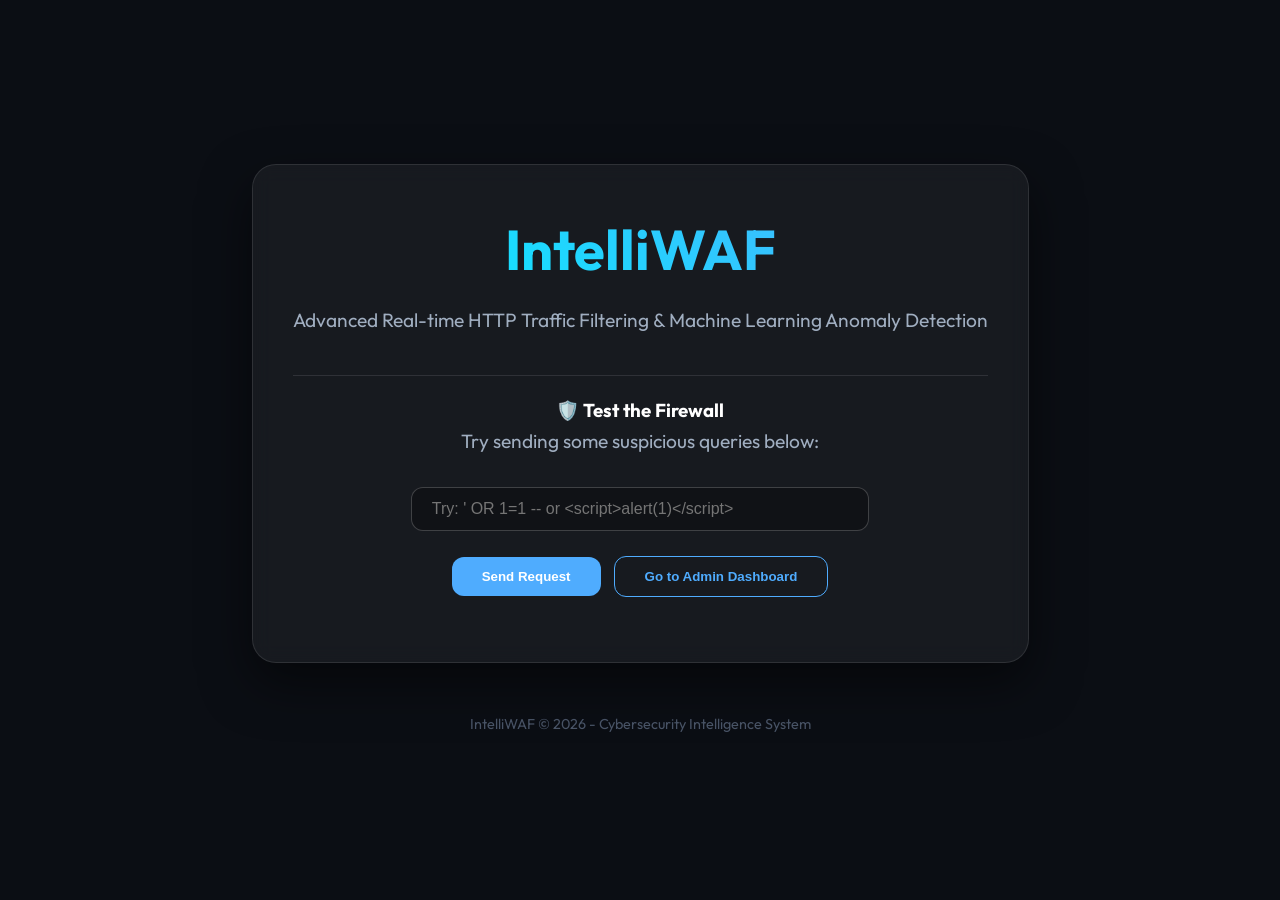
<file: templates/index.html>
<!DOCTYPE html>
<html lang="en">
<head>
    <meta charset="UTF-8">
    <meta name="viewport" content="width=device-width, initial-scale=1.0">
    <title>IntelliWAF | Intelligent Firewall</title>
    <link rel="stylesheet" href="/static/css/style.css">
    <link href="https://fonts.googleapis.com/css2?family=Outfit:wght@300;400;600;700&display=swap" rel="stylesheet">
    <style>
        body { font-family: 'Outfit', sans-serif; background: #0b0e14; color: #fff; margin: 0; display: flex; flex-direction: column; min-height: 100vh; justify-content: center; align-items: center; text-align: center;}
        .container { max-width: 800px; padding: 40px; background: rgba(255, 255, 255, 0.05); border-radius: 24px; backdrop-filter: blur(10px); border: 1px solid rgba(255, 255, 255, 0.1); box-shadow: 0 20px 50px rgba(0,0,0,0.5); }
        h1 { font-size: 3.5rem; margin-bottom: 10px; background: linear-gradient(45deg, #00f2fe, #4facfe); -webkit-background-clip: text; -webkit-text-fill-color: transparent; }
        p { color: #a0aec0; font-size: 1.2rem; margin-bottom: 30px; }
        .test-box { margin-top: 40px; padding: 20px; border-top: 1px solid rgba(255, 255, 255, 0.1); }
        input { padding: 12px 20px; border-radius: 12px; border: 1px solid rgba(255,255,255,0.2); background: rgba(0,0,0,0.3); color: white; width: 70%; margin-bottom: 20px; font-size: 1rem; }
        .btn { padding: 12px 30px; border-radius: 12px; border: none; background: #4facfe; color: white; font-weight: 600; cursor: pointer; transition: 0.3s; margin: 5px; }
        .btn:hover { transform: translateY(-3px); box-shadow: 0 10px 20px rgba(79, 172, 254, 0.4); }
        .btn-outline { background: transparent; border: 1px solid #4facfe; color: #4facfe; }
        .footer { margin-top: 50px; color: #4a5568; font-size: 0.9rem; }
    </style>
</head>
<body>
    <div class="container">
        <h1>IntelliWAF</h1>
        <p>Advanced Real-time HTTP Traffic Filtering & Machine Learning Anomaly Detection</p>
        
        <div class="test-box">
            <h3>🛡️ Test the Firewall</h3>
            <p>Try sending some suspicious queries below:</p>
            <input type="text" id="queryInput" placeholder="Try: ' OR 1=1 -- or <script>alert(1)</script>"> <br>
            <button class="btn" onclick="testAttack()">Send Request</button>
            <button class="btn btn-outline" onclick="window.location.href='/login'">Go to Admin Dashboard</button>
        </div>
        
        <div id="result" style="margin-top: 20px; padding: 15px; border-radius: 10px; display: none;"></div>
    </div>

    <div class="footer">
        IntelliWAF &copy; 2026 - Cybersecurity Intelligence System
    </div>

    <script>
        async function testAttack() {
            const query = document.getElementById('queryInput').value;
            const resultDiv = document.getElementById('result');
            
            try {
                const response = await fetch(`/api/search?q=${encodeURIComponent(query)}`);
                const data = await response.json();
                
                if (response.status === 200) {
                    resultDiv.style.background = 'rgba(72, 187, 120, 0.2)';
                    resultDiv.style.color = '#48bb78';
                    resultDiv.innerHTML = `✅ <strong>Success:</strong> Request allowed. ${data.message}`;
                } else if (response.status === 403) {
                    resultDiv.style.background = 'rgba(245, 101, 101, 0.2)';
                    resultDiv.style.color = '#f56565';
                    resultDiv.innerHTML = `🚫 <strong>Blocked:</strong> ${data.description || "Malicious request detected."}`;
                }
                resultDiv.style.display = 'block';
            } catch (error) {
                console.error('Error:', error);
                resultDiv.style.background = 'rgba(245, 101, 101, 0.2)';
                resultDiv.style.color = '#f56565';
                resultDiv.innerHTML = '🚫 <strong>Blocked:</strong> Attack detected and dropped by IntelliWAF.';
                resultDiv.style.display = 'block';
            }
        }
    </script>
</body>
</html>
</file>
<file: static/css/style.css>
:root {
    --primary: #4facfe;
    --secondary: #00f2fe;
    --bg-dark: #0b1120;
    --card-bg: #1e293b;
    --text-white: #f8fafc;
    --text-gray: #94a3b8;
    --accent-red: #ef4444;
    --accent-green: #22c55e;
}

* {
    box-sizing: border-box;
    margin: 0;
    padding: 0;
}

body {
    font-family: 'Outfit', sans-serif;
    background: var(--bg-dark);
    color: var(--text-white);
    line-height: 1.6;
}

.auth-form {
    max-width: 400px;
    margin: 100px auto;
    padding: 40px;
    background: var(--card-bg);
    border-radius: 20px;
    box-shadow: 0 10px 30px rgba(0,0,0,0.5);
}

.btn-primary {
    background: linear-gradient(45deg, var(--primary), var(--secondary));
    color: white;
    padding: 12px 24px;
    border-radius: 12px;
    border: none;
    font-weight: 600;
    cursor: pointer;
    transition: 0.3s;
}

.btn-primary:hover {
    transform: translateY(-2px);
    box-shadow: 0 4px 15px rgba(79, 172, 254, 0.4);
}
</file>
